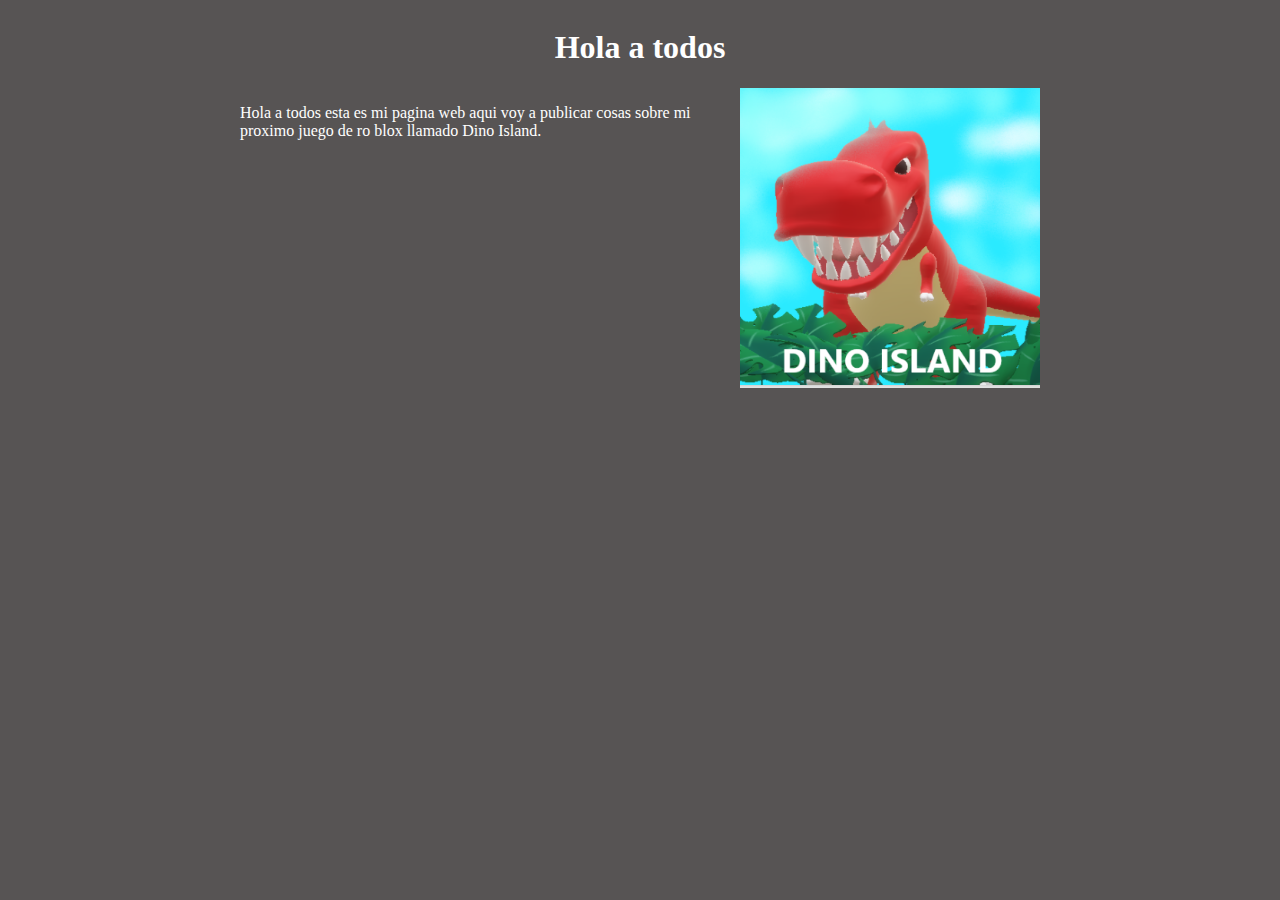
<file: Index.html>
<html>
  <head>
      <link rel="stylesheet" href="Interior.css">
      <meta charset="UTF-8" />
      <meta name="viewport" content="width=device-width, initial-scale=1.0">
      <meta http-equiv="X-UA-Compatible" content="ie=edge">
  </head>
  <body>
    <div id="Caja-del-titulo">
      <h1 id="titulo">Hola a todos</h1>
     </div>
    <div id="Caja-de-parrafo">
      <p id="parrafo">
        Hola a todos esta es mi pagina web aqui voy a 
        publicar cosas sobre mi proximo juego de ro blox llamado Dino Island.
      </p>
      <img id="Primera-Imagen" src="Dino-Island.PNG" alt="Dino-Island">
    </div>
  </body>
</html>
</file>
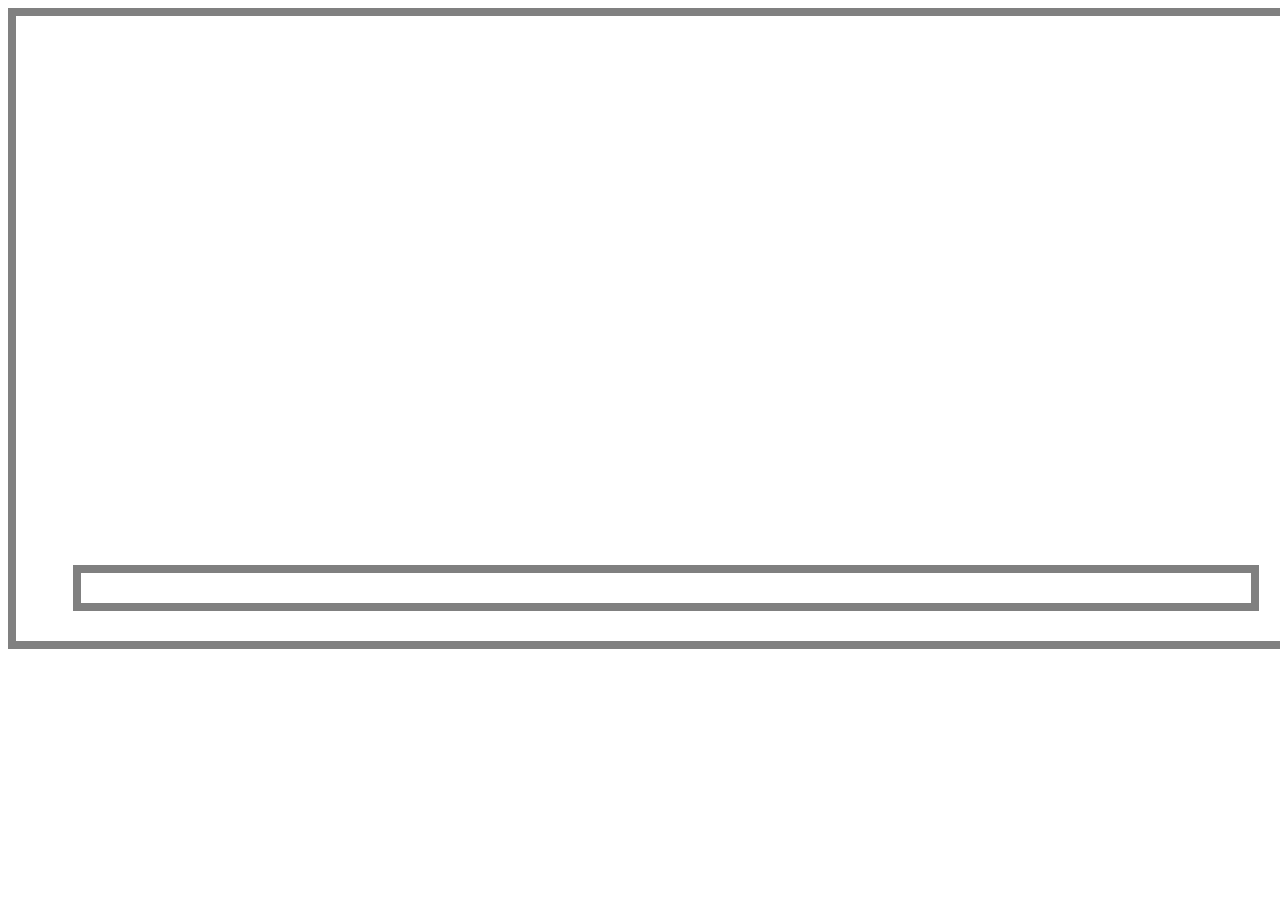
<file: chat-ver-1/index.html>
<html>
    <head>
        <link rel="stylesheet" href="estilos.css">
        <meta charset="UTF-8" />
        <meta name="viewport" content="width=device-width, initial-scale=1.0">
        <meta http-equiv="X-UA-Compatible" content="ie=edge">
            
    </head>
     <body>
        <div id="chat">
            <div id="caja-de-texto">
                <input id="caja-de-texto-input" type="text"/>
            </div>
        </div>
    </body>
</html>
</file>
<file: Interior.css>
#titulo {
    color: rgb(255, 255, 255);
  }
  #parrafo {
    color: rgb(255, 255, 255);
    width: 500px;
    height: 500px;
  }
  body {  
    background-color: rgb(87, 84, 84 );

  }
  #Caja-del-titulo {
    display: flex;
    justify-content: center;
  }
  #Caja-de-parrafo {
    display: flex;
    justify-content: center;
  }
  #Primera-Imagen {
    height: 300px;
    width: 300;
  }
</file>
<file: chat-ver-1/estilos.css>
#chat {
border: 8px solid gray;
width: 1300px;

margin-right: auto;
margin-left: auto;

height: 625px;

display: flex;

flex-direction: column;

justify-content: flex-end;
align-items: center;
}

#caja-de-texto {
    border: 8px solid gray;
    width: 90%;
    display: flex;
    height: 30px;
justify-content: center;
margin-bottom: 30px;
}
#caja-de-texto-input {
    width: 100%;
    border-width: 0px;
}
#caja-de-texto-input:focus {
    outline: 0px;
}
</file>
